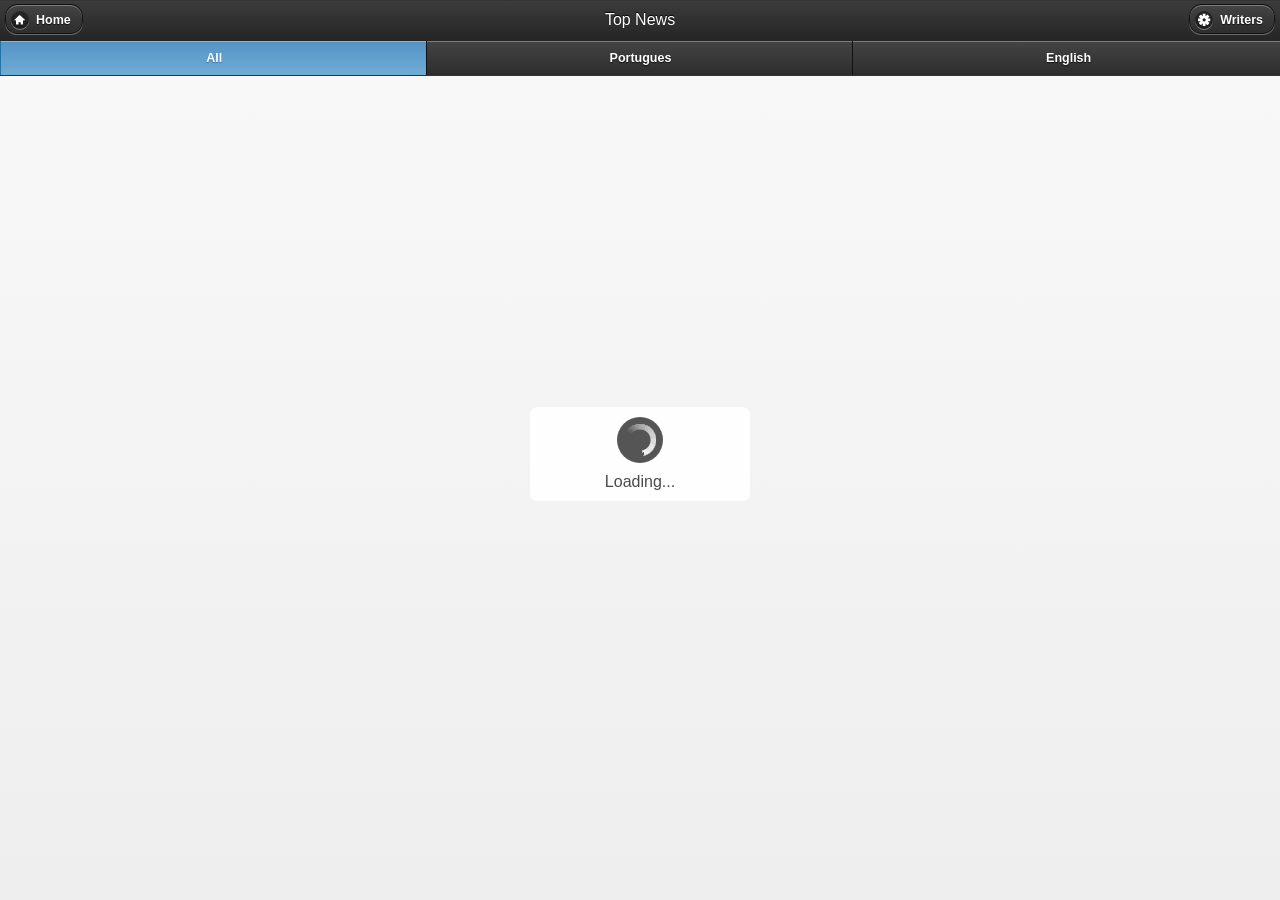
<file: www/index.html>
<!DOCTYPE html>
<html>
    <head>
        <meta http-equiv="Content-Type" content="text/html; charset=UTF-8" />
        <meta name="format-detection" content="telephone=no" />
        <meta name="viewport" content="user-scalable=no, initial-scale=1, maximum-scale=1, minimum-scale=1, width=device-width, height=device-height, target-densitydpi=device-dpi" />
        <link rel="stylesheet" type="text/css" href="css/index.css" />
        <link rel="stylesheet" type="text/css" href="jquery.mobile-1.2.0/jquery.mobile-1.2.0.css" />
        <title>Writers</title>
    </head>
<body id="mobile">
        <script type="text/javascript" src="cordova-2.2.0.js"></script>
        <script type="text/javascript" src="js/jquery.js"></script>
	<script src="jquery.mobile-1.2.0/jquery.mobile-1.2.0.js"></script>
        <script type="text/javascript" src="js/index.js"></script>
        <div class="app">
            <h1>Apache Cordova</h1>
            <div id="deviceready" class="blink">
                <p class="event listening">Connecting to Device</p>
                <p class="event received">Device is Ready</p>
            </div>
        </div>
        <script type="text/javascript">
            app.initialize();
        </script>
<style>
.lf a:link {color:#000000;text-decoration:none }      /* unvisited link */
.lf a:visited {color:#000000;text-decoration:none}  /* visited link */
.lf a:hover {color:#000000;text-decoration:none}  /* mouse over link */
.lf a:active {color:#000000;text-decoration:none}  /* selected link */ 
.lista {
	border-bottom: 1px solid gray ;
	height:80px;
	background-color: #000000;
	padding:3px;
	text-weight:none;

}
.lf {
	float:left;
	width:200px;
	height: 80px;
	overflow:hidden;
	color:white;
}
.rt {
	float:right;
	width:100px;
	height: 75px;
	overflow:hidden;
}
.source {
	background-color:red

}
.news {
}
</style>
<div id="maintela" data-role="page" data-dom-cache="true">
	<div data-role="header" data-position="fixed">
		<a href="#" id="home" onclick="read_home()" data-icon="home">Home</a>
		<h1>Top News</h1>
		<a id="writers" href="#" data-icon="gear">Writers</a>

<div data-role="navbar">
	<ul>
		<li><a href="#" onclick="read_all();" class="ui-btn-active ui-state-persist">All</a></li>
		<li><a href="#" onclick="read_portugues();">Portugues</a></li>
		<li><a href="#" onclick="read_english();" >English</a></li>
	</ul>
</div><!-- /navbar -->


	</div>
	<div id="result">
	</div>
</div>
    </body>
</html>
</file>
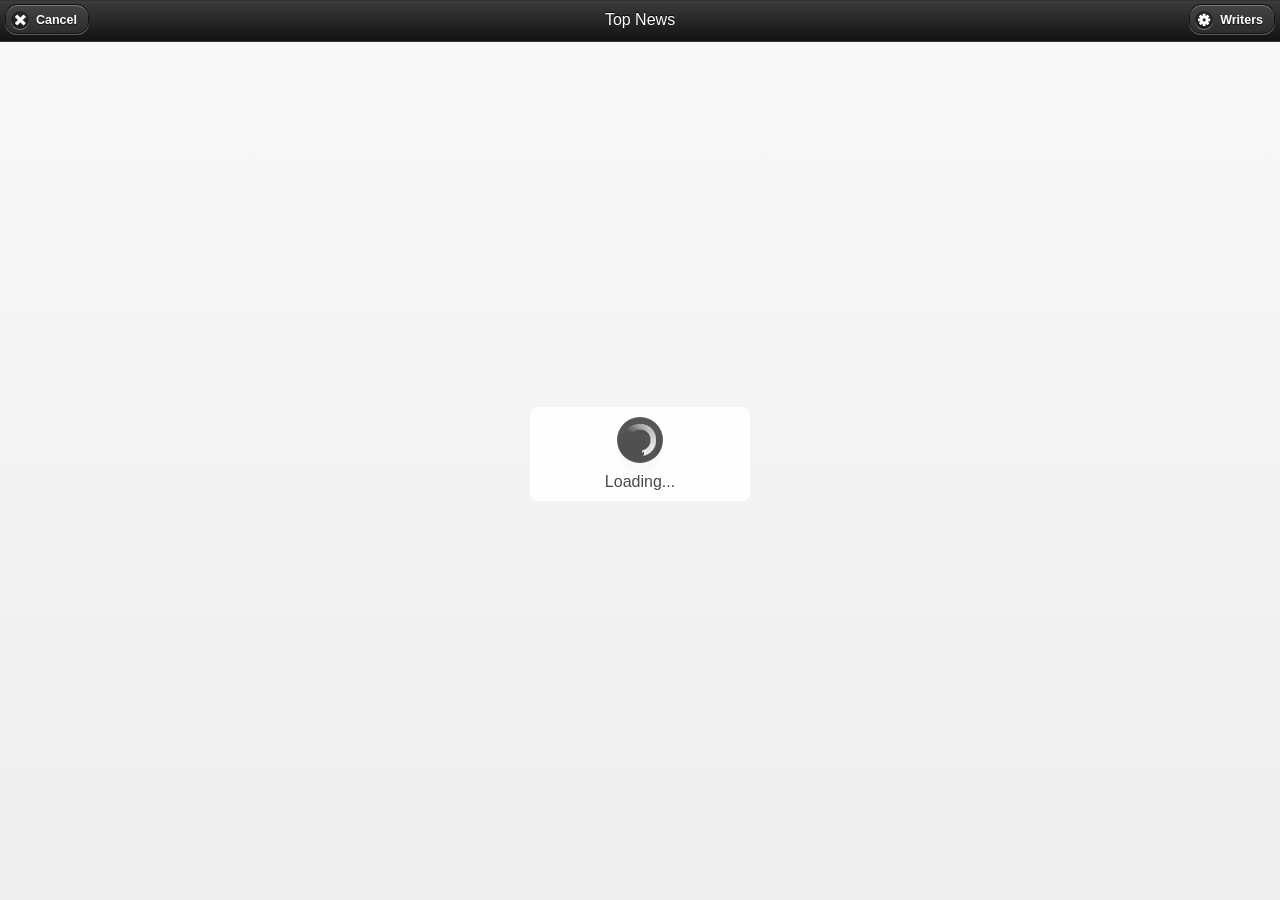
<file: www/index2.html>
<!DOCTYPE html>
<!--
    Licensed to the Apache Software Foundation (ASF) under one
    or more contributor license agreements.  See the NOTICE file
    distributed with this work for additional information
    regarding copyright ownership.  The ASF licenses this file
    to you under the Apache License, Version 2.0 (the
    "License"); you may not use this file except in compliance
    with the License.  You may obtain a copy of the License at

    http://www.apache.org/licenses/LICENSE-2.0

    Unless required by applicable law or agreed to in writing,
    software distributed under the License is distributed on an
    "AS IS" BASIS, WITHOUT WARRANTIES OR CONDITIONS OF ANY
     KIND, either express or implied.  See the License for the
    specific language governing permissions and limitations
    under the License.
-->
<html>
    <head>
        <meta http-equiv="Content-Type" content="text/html; charset=UTF-8" />
        <meta name="format-detection" content="telephone=no" />
        <meta name="viewport" content="user-scalable=no, initial-scale=1, maximum-scale=1, minimum-scale=1, width=device-width, height=device-height, target-densitydpi=device-dpi" />
        <link rel="stylesheet" type="text/css" href="css/index.css" />
        <link rel="stylesheet" type="text/css" href="jquery.mobile-1.2.0/jquery.mobile-1.2.0.css" />
        <title>JornalUS</title>
    </head>
    <body>
        <script type="text/javascript" src="cordova-2.2.0.js"></script>
        <script type="text/javascript" src="js/index.js"></script>
        <script type="text/javascript" src="js/jquery.js"></script>
        <script type="text/javascript" src="jquery.mobile-1.2.0/jquery.mobile-1.2.0.js"></script>
<style>
.lf a:link {color:#000000;text-decoration:none }      /* unvisited link */
.lf a:visited {color:#000000;text-decoration:none}  /* visited link */
.lf a:hover {color:#FF00FF;text-decoration:none}  /* mouse over link */
.lf a:active {color:#000000;text-decoration:none}  /* selected link */ 
.lista {
	border: 1px solid gray ;
	height:100px;
	background-color: white;

}
.lf {
	float:left;
	width:200px;
	background-color: white;
	height: 100px;
	overflow:hidden;
}
.rt {
	float:right;
	width:100px;
	background-color: red;
	height: 100px;
	overflow:hidden;
}
</style>
<div id="maintela">
	<div data-role="header">
		<a href="index.html" data-icon="delete">Cancel</a>
		<h1>Top News</h1>
		<a href="writers.html" rel="external" data-icon="gear">Writers</a>
	</div>
	<div id="tela" style="display:none">
		<img src='logotransp.png'>	
	</div>
	<div id="result">
	</div>
</div>
    </body>
</html>
</file>
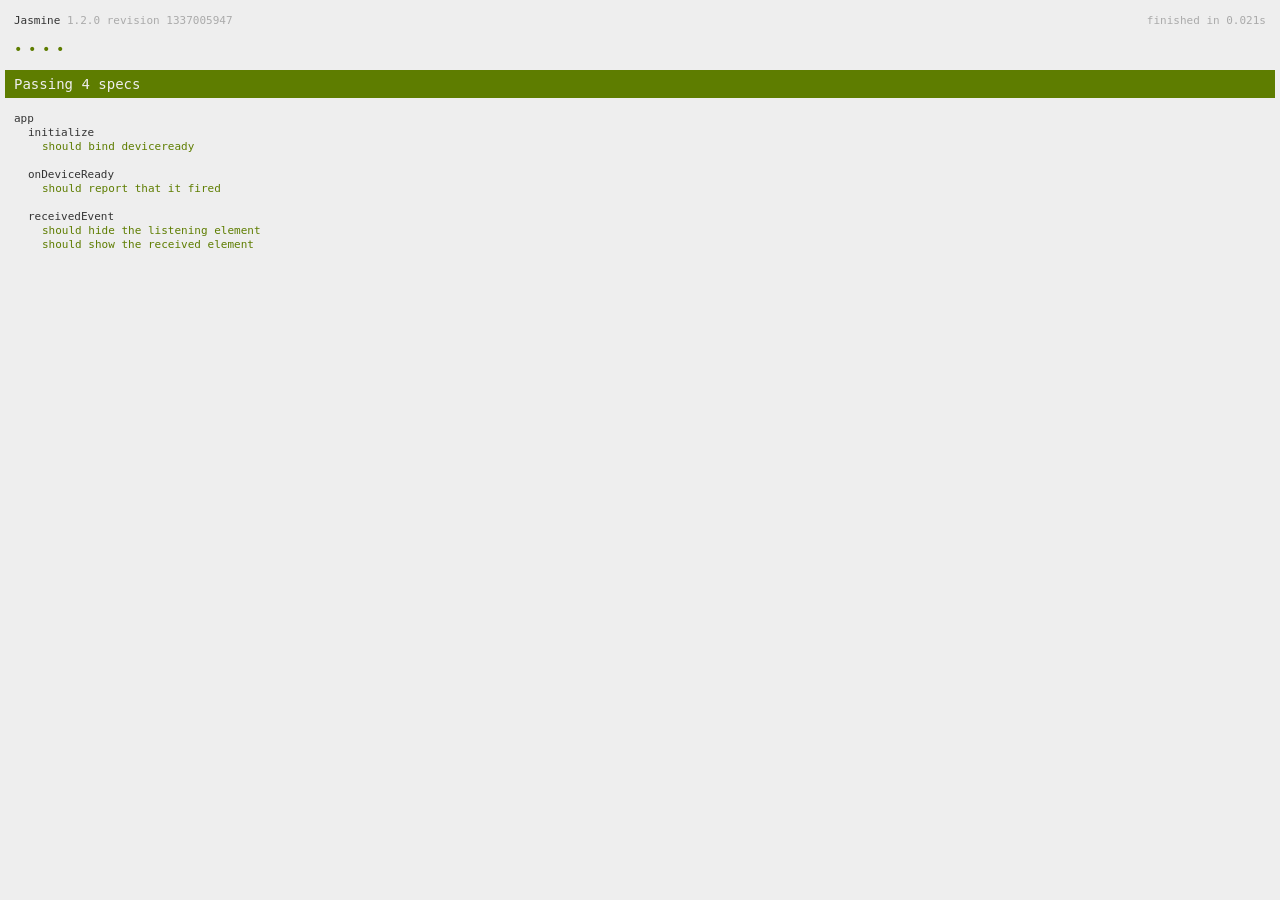
<file: www/spec.html>
<!DOCTYPE html>
<!--
    Licensed to the Apache Software Foundation (ASF) under one
    or more contributor license agreements.  See the NOTICE file
    distributed with this work for additional information
    regarding copyright ownership.  The ASF licenses this file
    to you under the Apache License, Version 2.0 (the
    "License"); you may not use this file except in compliance
    with the License.  You may obtain a copy of the License at

    http://www.apache.org/licenses/LICENSE-2.0

    Unless required by applicable law or agreed to in writing,
    software distributed under the License is distributed on an
    "AS IS" BASIS, WITHOUT WARRANTIES OR CONDITIONS OF ANY
     KIND, either express or implied.  See the License for the
    specific language governing permissions and limitations
    under the License.
-->
<html>
    <head>
        <title>Jasmine Spec Runner</title>

        <!-- jasmine source -->
        <link rel="shortcut icon" type="image/png" href="spec/lib/jasmine-1.2.0/jasmine_favicon.png">
        <link rel="stylesheet" type="text/css" href="spec/lib/jasmine-1.2.0/jasmine.css">
        <script type="text/javascript" src="spec/lib/jasmine-1.2.0/jasmine.js"></script>
        <script type="text/javascript" src="spec/lib/jasmine-1.2.0/jasmine-html.js"></script>

        <!-- include source files here... -->
        <script type="text/javascript" src="js/index.js"></script>

        <!-- include spec files here... -->
        <script type="text/javascript" src="spec/helper.js"></script>
        <script type="text/javascript" src="spec/index.js"></script>

        <script type="text/javascript">
            (function() {
                var jasmineEnv = jasmine.getEnv();
                jasmineEnv.updateInterval = 1000;

                var htmlReporter = new jasmine.HtmlReporter();

                jasmineEnv.addReporter(htmlReporter);

                jasmineEnv.specFilter = function(spec) {
                    return htmlReporter.specFilter(spec);
                };

                var currentWindowOnload = window.onload;

                window.onload = function() {
                    if (currentWindowOnload) {
                        currentWindowOnload();
                    }
                    execJasmine();
                };

                function execJasmine() {
                    jasmineEnv.execute();
                }
            })();
        </script>
    </head>
    <body>
        <div id="stage" style="display:none;"></div>
    </body>
</html>
</file>
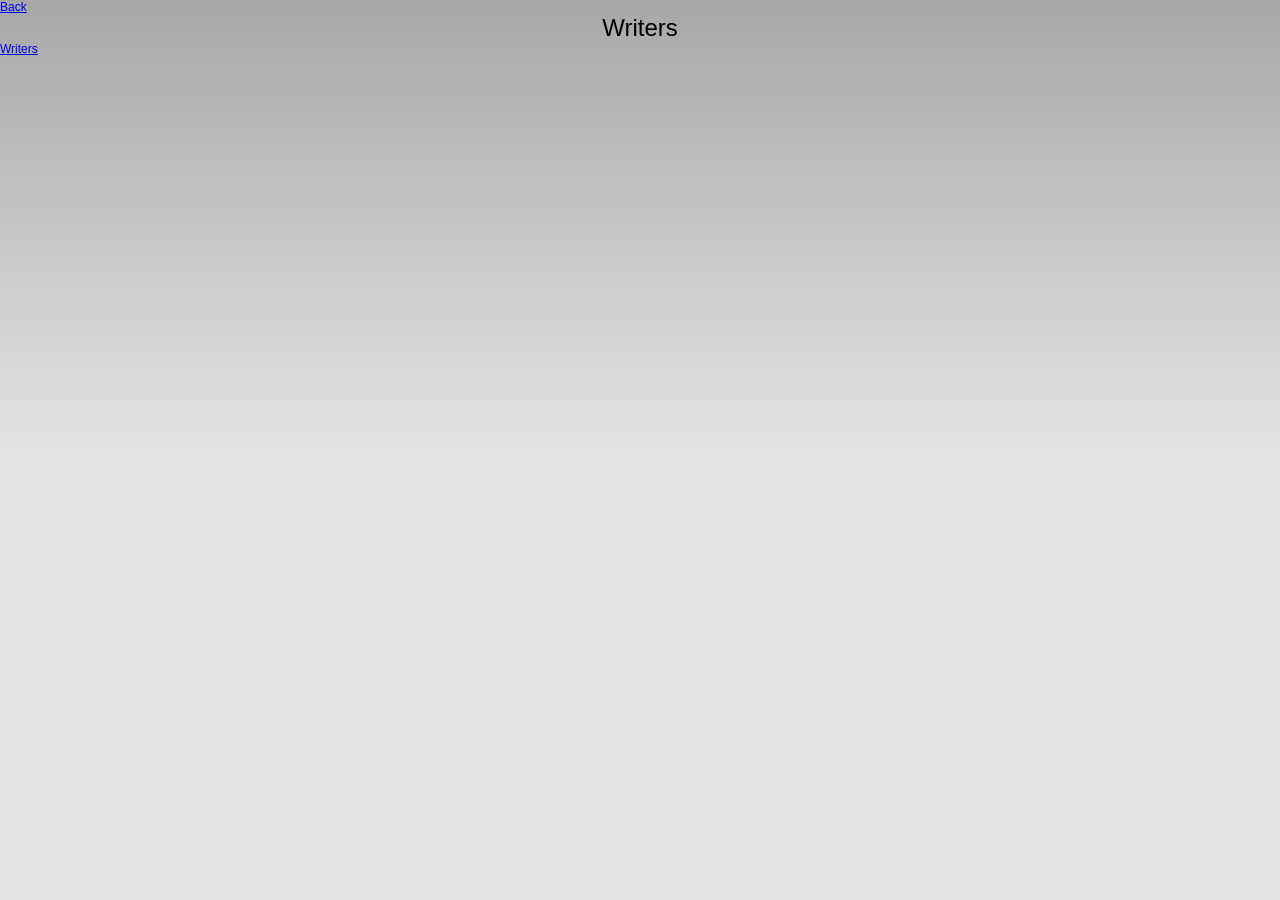
<file: www/writers.html>
<!DOCTYPE html>
<html>
    <head>
        <meta http-equiv="Content-Type" content="text/html; charset=UTF-8" />
        <meta name="format-detection" content="telephone=no" />
        <meta name="viewport" content="user-scalable=no, initial-scale=1, maximum-scale=1, minimum-scale=1, width=device-width, height=device-height, target-densitydpi=device-dpi" />
        <link rel="stylesheet" type="text/css" href="css/index.css" />
        <link rel="stylesheet" type="text/css" href="jquery.mobile-1.2.0/jquery.mobile-1.2.0.css" />
        <title>Writers</title>
    </head>
    <body>
        <script type="text/javascript" src="cordova-2.2.0.js"></script>
        <script type="text/javascript" src="js/jquery.js"></script>
<style>
.lista {
	border: 1px solid gray ;
	height:100px;
	background-color: white;

}
.lf {
	float:left;
	width:200px;
	background-color: white;
	height: 100px;
	overflow:hidden;
}
.rt {
	float:right;
	width:100px;
	background-color: red;
	height: 100px;
	overflow:hidden;
}
</style>
<script>
var pagina=1;
        $("#maintela").ready(function () {
$.get("http://www.jornal.us/cordova/colunistas.php", function(data){ 
		$("#result").html(data);
		alert(data);
});
        $(window).scroll(function(){
                if  ($(window).scrollTop() >= $(document).height() - $(window).height()){
                        var content;
                        $.get('http://www.jornal.us/cordova/colunistas.php?pagina='+pagina++, function(data) { content= data; if(content=="\n") {messagebox();return false;} $("#result").append(content); });
               }
        });
})
</script>
<div id="maintela">
	<div data-role="header" data-position="fixed">
		<a href="index.html" rel="external" data-icon="back">Back</a>
		<h1>Writers</h1>
		<a href="writers.html" rel="external" data-icon="gear">Writers</a>
	</div>
	<div id="tela" style="display:none">
		<img src='logotransp.png'>	
	</div>
	<div id="result">
	</div>
</div>
    </body>
</html>
</file>
<file: www/css/index.css>
/*
 * Licensed to the Apache Software Foundation (ASF) under one
 * or more contributor license agreements.  See the NOTICE file
 * distributed with this work for additional information
 * regarding copyright ownership.  The ASF licenses this file
 * to you under the Apache License, Version 2.0 (the
 * "License"); you may not use this file except in compliance
 * with the License.  You may obtain a copy of the License at
 *
 * http://www.apache.org/licenses/LICENSE-2.0
 *
 * Unless required by applicable law or agreed to in writing,
 * software distributed under the License is distributed on an
 * "AS IS" BASIS, WITHOUT WARRANTIES OR CONDITIONS OF ANY
 * KIND, either express or implied.  See the License for the
 * specific language governing permissions and limitations
 * under the License.
 */
* {
    -webkit-tap-highlight-color: rgba(0,0,0,0); /* make transparent link selection, adjust last value opacity 0 to 1.0 */
}

body {
    -webkit-touch-callout: none;                /* prevent callout to copy image, etc when tap to hold */
    -webkit-text-size-adjust: none;             /* prevent webkit from resizing text to fit */
    -webkit-user-select: none;                  /* prevent copy paste, to allow, change 'none' to 'text' */
    background-color:#E4E4E4;
    background-image:linear-gradient(top, #A7A7A7 0%, #E4E4E4 51%);
    background-image:-webkit-linear-gradient(top, #A7A7A7 0%, #E4E4E4 51%);
    background-image:-ms-linear-gradient(top, #A7A7A7 0%, #E4E4E4 51%);
    background-image:-webkit-gradient(
        linear,
        left top,
        left bottom,
        color-stop(0, #A7A7A7),
        color-stop(0.51, #E4E4E4)
    );
    background-attachment:fixed;
    font-family:'HelveticaNeue-Light', 'HelveticaNeue', Helvetica, Arial, sans-serif;
    font-size:12px;
    height:100%;
    margin:0px;
    padding:0px;
    width:100%;
}

/* Portrait layout (default) */
.app {
    background:url(../img/logo.png) no-repeat center top; /* 170px x 200px */
    position:absolute;             /* position in the center of the screen */
    left:50%;
    top:50%;
    height:50px;                   /* text area height */
    width:225px;                   /* text area width */
    text-align:center;
    padding:180px 0px 0px 0px;     /* image height is 200px (bottom 20px are overlapped with text) */
    margin:-115px 0px 0px -112px;  /* offset vertical: half of image height and text area height */
                                   /* offset horizontal: half of text area width */
}

/* Landscape layout (with min-width) */
@media screen and (min-aspect-ratio: 1/1) and (min-width:400px) {
    .app {
        background-position:left center;
        padding:75px 0px 75px 170px;  /* padding-top + padding-bottom + text area = image height */
        margin:-90px 0px 0px -198px;  /* offset vertical: half of image height */
                                      /* offset horizontal: half of image width and text area width */
    }
}

h1 {
    font-size:24px;
    font-weight:normal;
    margin:0px;
    overflow:visible;
    padding:0px;
    text-align:center;
}

.event {
    border-radius:4px;
    -webkit-border-radius:4px;
    color:#FFFFFF;
    font-size:12px;
    margin:0px 30px;
    padding:2px 0px;
}

.event.listening {
    background-color:#333333;
    display:block;
}

.event.received {
    background-color:#4B946A;
    display:none;
}

@keyframes fade {
    from { opacity: 1.0; }
    50% { opacity: 0.4; }
    to { opacity: 1.0; }
}
 
@-webkit-keyframes fade {
    from { opacity: 1.0; }
    50% { opacity: 0.4; }
    to { opacity: 1.0; }
}
 
.blink {
    animation:fade 3000ms infinite;
    -webkit-animation:fade 3000ms infinite;
}
</file>
<file: www/spec/lib/jasmine-1.2.0/jasmine.css>
body { background-color: #eeeeee; padding: 0; margin: 5px; overflow-y: scroll; }

#HTMLReporter { font-size: 11px; font-family: Monaco, "Lucida Console", monospace; line-height: 14px; color: #333333; }
#HTMLReporter a { text-decoration: none; }
#HTMLReporter a:hover { text-decoration: underline; }
#HTMLReporter p, #HTMLReporter h1, #HTMLReporter h2, #HTMLReporter h3, #HTMLReporter h4, #HTMLReporter h5, #HTMLReporter h6 { margin: 0; line-height: 14px; }
#HTMLReporter .banner, #HTMLReporter .symbolSummary, #HTMLReporter .summary, #HTMLReporter .resultMessage, #HTMLReporter .specDetail .description, #HTMLReporter .alert .bar, #HTMLReporter .stackTrace { padding-left: 9px; padding-right: 9px; }
#HTMLReporter #jasmine_content { position: fixed; right: 100%; }
#HTMLReporter .version { color: #aaaaaa; }
#HTMLReporter .banner { margin-top: 14px; }
#HTMLReporter .duration { color: #aaaaaa; float: right; }
#HTMLReporter .symbolSummary { overflow: hidden; *zoom: 1; margin: 14px 0; }
#HTMLReporter .symbolSummary li { display: block; float: left; height: 7px; width: 14px; margin-bottom: 7px; font-size: 16px; }
#HTMLReporter .symbolSummary li.passed { font-size: 14px; }
#HTMLReporter .symbolSummary li.passed:before { color: #5e7d00; content: "\02022"; }
#HTMLReporter .symbolSummary li.failed { line-height: 9px; }
#HTMLReporter .symbolSummary li.failed:before { color: #b03911; content: "x"; font-weight: bold; margin-left: -1px; }
#HTMLReporter .symbolSummary li.skipped { font-size: 14px; }
#HTMLReporter .symbolSummary li.skipped:before { color: #bababa; content: "\02022"; }
#HTMLReporter .symbolSummary li.pending { line-height: 11px; }
#HTMLReporter .symbolSummary li.pending:before { color: #aaaaaa; content: "-"; }
#HTMLReporter .bar { line-height: 28px; font-size: 14px; display: block; color: #eee; }
#HTMLReporter .runningAlert { background-color: #666666; }
#HTMLReporter .skippedAlert { background-color: #aaaaaa; }
#HTMLReporter .skippedAlert:first-child { background-color: #333333; }
#HTMLReporter .skippedAlert:hover { text-decoration: none; color: white; text-decoration: underline; }
#HTMLReporter .passingAlert { background-color: #a6b779; }
#HTMLReporter .passingAlert:first-child { background-color: #5e7d00; }
#HTMLReporter .failingAlert { background-color: #cf867e; }
#HTMLReporter .failingAlert:first-child { background-color: #b03911; }
#HTMLReporter .results { margin-top: 14px; }
#HTMLReporter #details { display: none; }
#HTMLReporter .resultsMenu, #HTMLReporter .resultsMenu a { background-color: #fff; color: #333333; }
#HTMLReporter.showDetails .summaryMenuItem { font-weight: normal; text-decoration: inherit; }
#HTMLReporter.showDetails .summaryMenuItem:hover { text-decoration: underline; }
#HTMLReporter.showDetails .detailsMenuItem { font-weight: bold; text-decoration: underline; }
#HTMLReporter.showDetails .summary { display: none; }
#HTMLReporter.showDetails #details { display: block; }
#HTMLReporter .summaryMenuItem { font-weight: bold; text-decoration: underline; }
#HTMLReporter .summary { margin-top: 14px; }
#HTMLReporter .summary .suite .suite, #HTMLReporter .summary .specSummary { margin-left: 14px; }
#HTMLReporter .summary .specSummary.passed a { color: #5e7d00; }
#HTMLReporter .summary .specSummary.failed a { color: #b03911; }
#HTMLReporter .description + .suite { margin-top: 0; }
#HTMLReporter .suite { margin-top: 14px; }
#HTMLReporter .suite a { color: #333333; }
#HTMLReporter #details .specDetail { margin-bottom: 28px; }
#HTMLReporter #details .specDetail .description { display: block; color: white; background-color: #b03911; }
#HTMLReporter .resultMessage { padding-top: 14px; color: #333333; }
#HTMLReporter .resultMessage span.result { display: block; }
#HTMLReporter .stackTrace { margin: 5px 0 0 0; max-height: 224px; overflow: auto; line-height: 18px; color: #666666; border: 1px solid #ddd; background: white; white-space: pre; }

#TrivialReporter { padding: 8px 13px; position: absolute; top: 0; bottom: 0; left: 0; right: 0; overflow-y: scroll; background-color: white; font-family: "Helvetica Neue Light", "Lucida Grande", "Calibri", "Arial", sans-serif; /*.resultMessage {*/ /*white-space: pre;*/ /*}*/ }
#TrivialReporter a:visited, #TrivialReporter a { color: #303; }
#TrivialReporter a:hover, #TrivialReporter a:active { color: blue; }
#TrivialReporter .run_spec { float: right; padding-right: 5px; font-size: .8em; text-decoration: none; }
#TrivialReporter .banner { color: #303; background-color: #fef; padding: 5px; }
#TrivialReporter .logo { float: left; font-size: 1.1em; padding-left: 5px; }
#TrivialReporter .logo .version { font-size: .6em; padding-left: 1em; }
#TrivialReporter .runner.running { background-color: yellow; }
#TrivialReporter .options { text-align: right; font-size: .8em; }
#TrivialReporter .suite { border: 1px outset gray; margin: 5px 0; padding-left: 1em; }
#TrivialReporter .suite .suite { margin: 5px; }
#TrivialReporter .suite.passed { background-color: #dfd; }
#TrivialReporter .suite.failed { background-color: #fdd; }
#TrivialReporter .spec { margin: 5px; padding-left: 1em; clear: both; }
#TrivialReporter .spec.failed, #TrivialReporter .spec.passed, #TrivialReporter .spec.skipped { padding-bottom: 5px; border: 1px solid gray; }
#TrivialReporter .spec.failed { background-color: #fbb; border-color: red; }
#TrivialReporter .spec.passed { background-color: #bfb; border-color: green; }
#TrivialReporter .spec.skipped { background-color: #bbb; }
#TrivialReporter .messages { border-left: 1px dashed gray; padding-left: 1em; padding-right: 1em; }
#TrivialReporter .passed { background-color: #cfc; display: none; }
#TrivialReporter .failed { background-color: #fbb; }
#TrivialReporter .skipped { color: #777; background-color: #eee; display: none; }
#TrivialReporter .resultMessage span.result { display: block; line-height: 2em; color: black; }
#TrivialReporter .resultMessage .mismatch { color: black; }
#TrivialReporter .stackTrace { white-space: pre; font-size: .8em; margin-left: 10px; max-height: 5em; overflow: auto; border: 1px inset red; padding: 1em; background: #eef; }
#TrivialReporter .finished-at { padding-left: 1em; font-size: .6em; }
#TrivialReporter.show-passed .passed, #TrivialReporter.show-skipped .skipped { display: block; }
#TrivialReporter #jasmine_content { position: fixed; right: 100%; }
#TrivialReporter .runner { border: 1px solid gray; display: block; margin: 5px 0; padding: 2px 0 2px 10px; }
</file>
